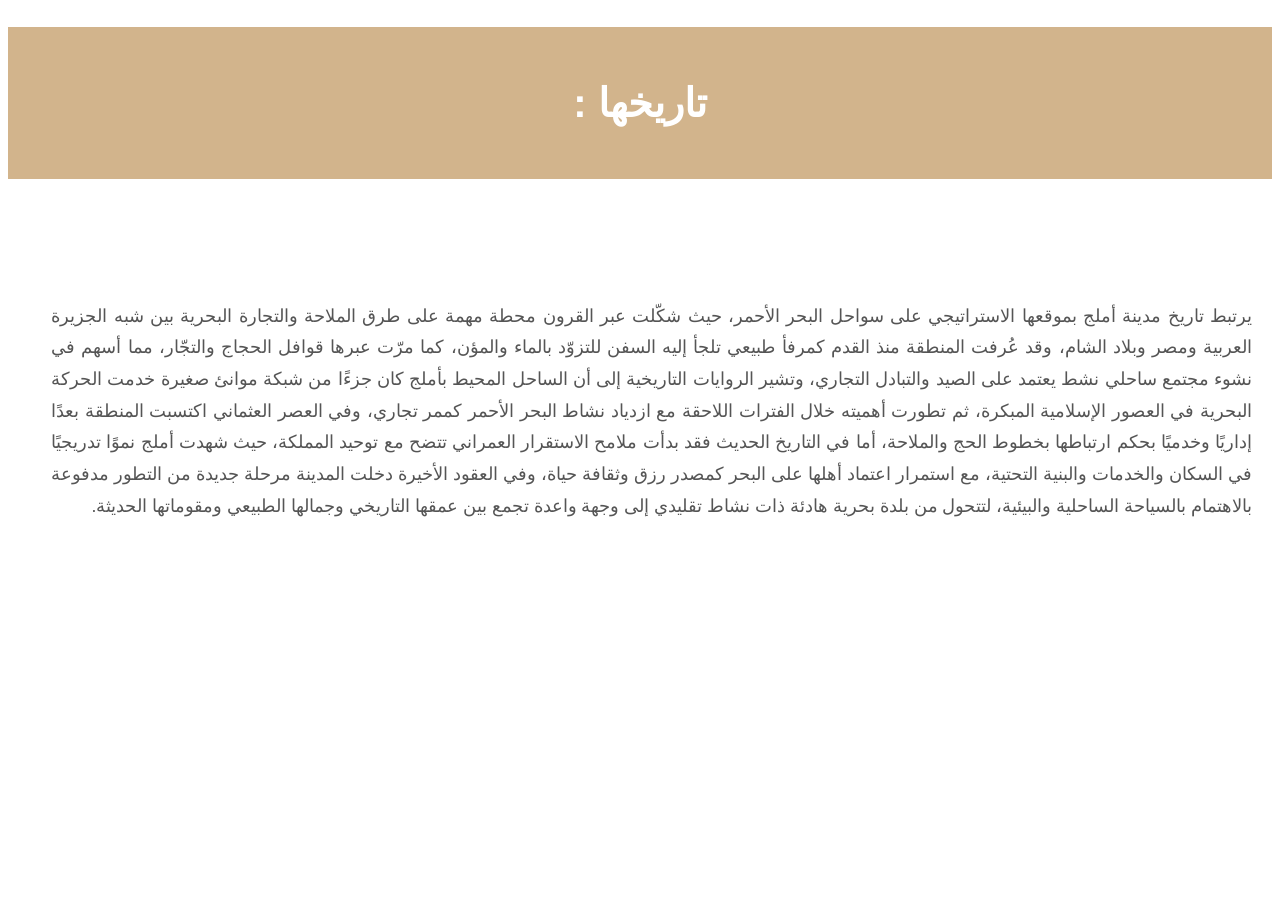
<file: page2.html>
<!DOCTYPE html>
<html>
<html lang="ar" dir="rtl">
<head>
    <meta charset="UTF-8">
    <link href="https://fonts.googleapis.com/css2?famil<br>
    <br>y=Cairo:wght@700&display=swap" rel="stylesheet">
    <h1>تاريخها :</h1>
    <meta name="viewport" content="width=device-width, initial-scale=1.0">
  <link rel="stylesheet" href="page2.css">
</head>
<br>
<br>
    <p>يرتبط تاريخ مدينة أملج بموقعها الاستراتيجي على سواحل البحر الأحمر، حيث شكّلت عبر القرون محطة مهمة على طرق الملاحة والتجارة البحرية بين شبه الجزيرة العربية ومصر وبلاد الشام، وقد عُرفت المنطقة منذ القدم كمرفأ طبيعي تلجأ إليه السفن للتزوّد بالماء والمؤن، كما مرّت عبرها قوافل الحجاج والتجّار، مما أسهم في نشوء مجتمع ساحلي نشط يعتمد على الصيد والتبادل التجاري، وتشير الروايات التاريخية إلى أن الساحل المحيط بأملج كان جزءًا من شبكة موانئ صغيرة خدمت الحركة البحرية في العصور الإسلامية المبكرة، ثم تطورت أهميته خلال الفترات اللاحقة مع ازدياد نشاط البحر الأحمر كممر تجاري، وفي العصر العثماني اكتسبت المنطقة بعدًا إداريًا وخدميًا بحكم ارتباطها بخطوط الحج والملاحة، أما في التاريخ الحديث فقد بدأت ملامح الاستقرار العمراني تتضح مع توحيد المملكة، حيث شهدت أملج نموًا تدريجيًا في السكان والخدمات والبنية التحتية، مع استمرار اعتماد أهلها على البحر كمصدر رزق وثقافة حياة، وفي العقود الأخيرة دخلت المدينة مرحلة جديدة من التطور مدفوعة بالاهتمام بالسياحة الساحلية والبيئية، لتتحول من بلدة بحرية هادئة ذات نشاط تقليدي إلى وجهة واعدة تجمع بين عمقها التاريخي وجمالها الطبيعي ومقوماتها الحديثة.</p>
    
    </html>
</file>
<file: page2.css>
h1 {
  font-family: 'Cairo', sans-serif;
  background-color: #d2b48c;
  color: white;
  text-align: center;
  padding: 40px 20px;
  font-size: 2.5rem;
}

body {
  background-color: #ffffff;
  font-family: 'Segoe UI', Tahoma, Geneva, Verdana, sans-serif;
  color: #333;
  line-height: 1.8;
  direction: rtl;
}

p {
  color: #555555;
  max-width: 95%;
  padding: 20px;
  text-align: justify;
  font-size: 1.1rem;
}
</file>
